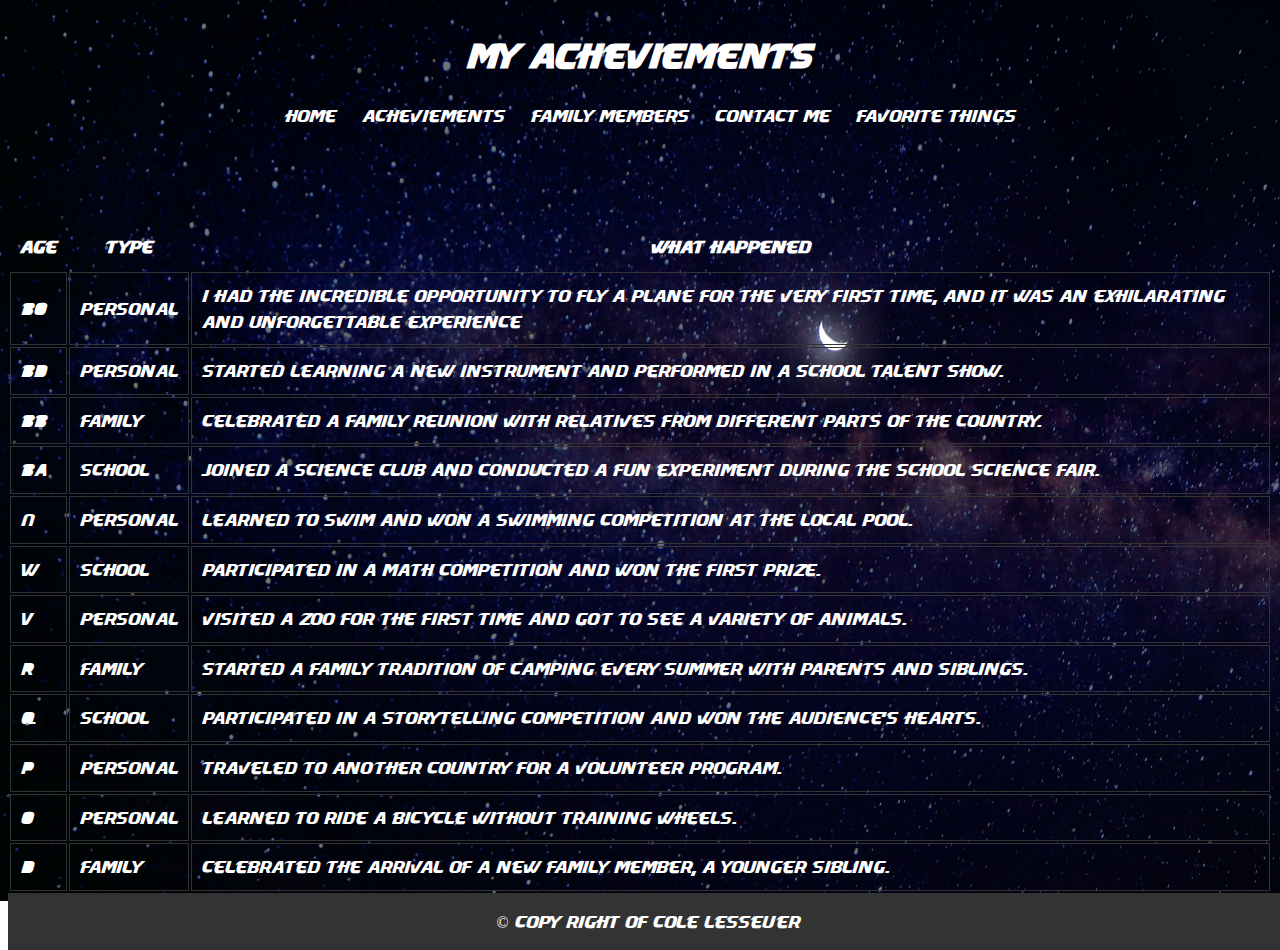
<file: achevments.html>
<!DOCTYPE html>
<html lang="en">
  <head>
    <meta charset="UTF-8" />
    <meta name="viewport" content="width=device-width, initial-scale=1.0" />
    <link rel="stylesheet" href="this_is_important.css" />
    <link rel="icon" type="image/x-icon" href="4539005.png" />
    <title>Achievements</title>
  </head>
  <body>
    <header>
      <h1>My Acheviements</h1>
      <nav>
        <ul>
          <li><a href="index.html">Home</a></li>
          <li><a href="achevments.html">Acheviements</a></li>
          <li><a href="family_members.html">family members</a></li>
          <li><a href="how_to_reach_out.html">Contact Me</a></li>
          <li><a href="present_day.html">favorite things</a></li>
        </ul>
      </nav>
    </header>

    <br />
    <br />
    <br />
    <table>
      <tr>
        <th>age</th>
        <th>type</th>
        <th>what happened</th>
      </tr>
      <tr>
        <td>13</td>
        <td>personal</td>
        <td>
          I had the incredible opportunity to fly a plane for the very first
          time, and it was an exhilarating and unforgettable experience
        </td>
      </tr>
      <tr>
        <td>12</td>
        <td>personal</td>
        <td>
          Started learning a new instrument and performed in a school talent
          show.
        </td>
      </tr>
      <tr>
        <td>11</td>
        <td>family</td>
        <td>
          Celebrated a family reunion with relatives from different parts of the
          country.
        </td>
      </tr>
      <tr>
        <td>10</td>
        <td>school</td>
        <td>
          Joined a science club and conducted a fun experiment during the school
          science fair.
        </td>
      </tr>
      <tr>
        <td>9</td>
        <td>personal</td>
        <td>
          Learned to swim and won a swimming competition at the local pool.
        </td>
      </tr>
      <tr>
        <td>8</td>
        <td>school</td>
        <td>Participated in a math competition and won the first prize.</td>
      </tr>
      <tr>
        <td>7</td>
        <td>personal</td>
        <td>
          Visited a zoo for the first time and got to see a variety of animals.
        </td>
      </tr>
      <tr>
        <td>6</td>
        <td>family</td>
        <td>
          Started a family tradition of camping every summer with parents and
          siblings.
        </td>
      </tr>
      <tr>
        <td>5</td>
        <td>school</td>
        <td>
          Participated in a storytelling competition and won the audience's
          hearts.
        </td>
      </tr>
      <tr>
        <td>4</td>
        <td>personal</td>
        <td>Traveled to another country for a volunteer program.</td>
      </tr>
      <tr>
        <td>3</td>
        <td>personal</td>
        <td>Learned to ride a bicycle without training wheels.</td>
      </tr>
      <tr>
        <td>2</td>
        <td>family</td>
        <td>
          Celebrated the arrival of a new family member, a younger sibling.
        </td>
      </tr>
    </table>

    <footer>
      <p>&copy; copy right of Cole Lesseuer</p>
    </footer>
  </body>
</html>
</file>
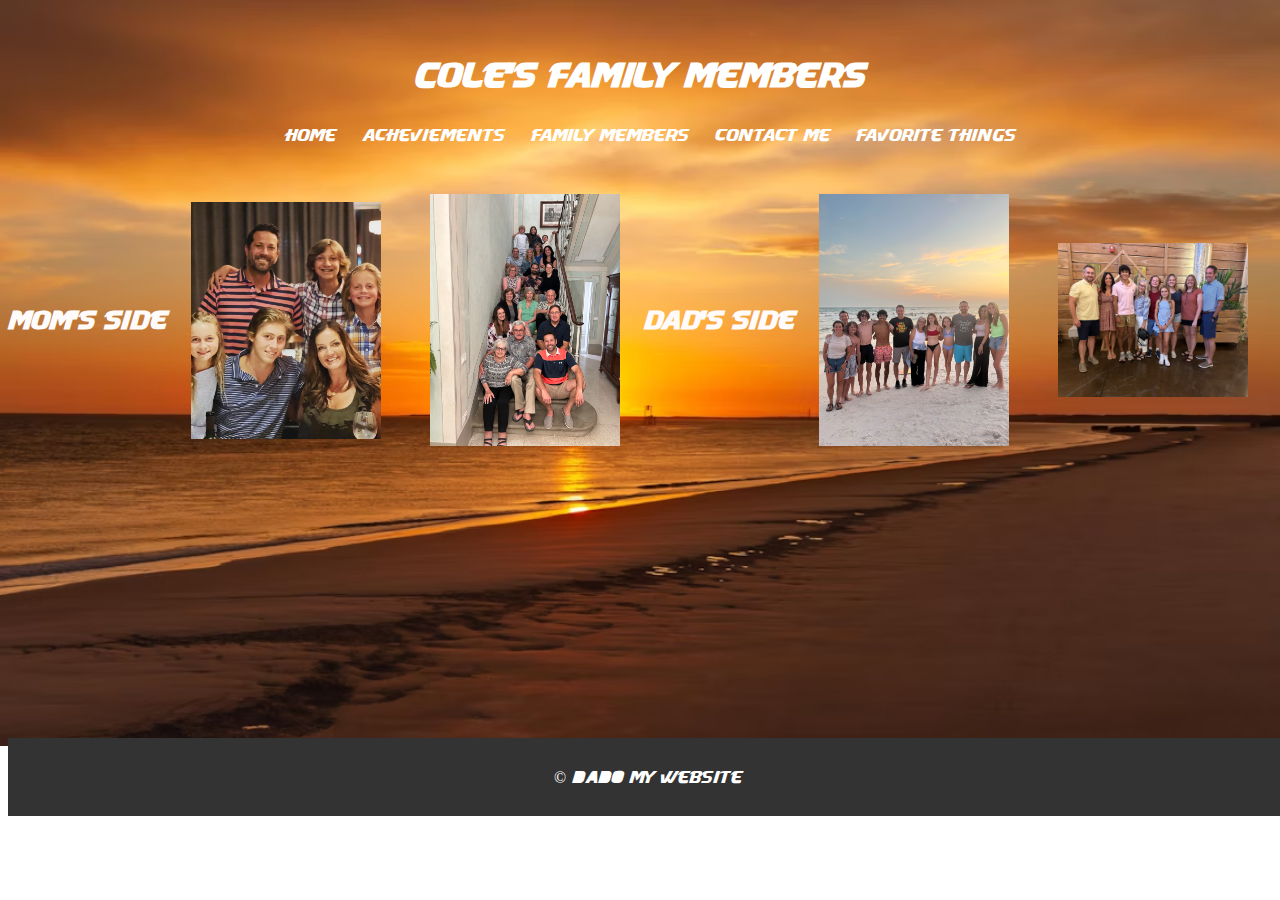
<file: family_members.html>
<!DOCTYPE html>
<html lang="en">
  <head>
    <meta charset="UTF-8" />
    <meta name="viewport" content="width=device-width, initial-scale=1.0" />
    <meta name="description" content="Description of the page" />
    <link rel="stylesheet" href="family_members.css" />
    <title>Page Title</title>
  </head>
  <body>
    <header>
      <h1>Cole's family members</h1>
      <nav>
        <ul>
          <li><a href="index.html">Home</a></li>
          <li><a href="achevments.html">Acheviements</a></li>
          <li><a href="family_members.html">family members</a></li>
          <li><a href="how_to_reach_out.html">Contact Me</a></li>
          <li><a href="present_day.html">favorite things</a></li>
        </ul>
      </nav>
    </header>

    <main>
      <h2>mom's side</h2>
      <img src="Hueser_family.jpeg" alt="family dinner" />
      <img src="huser_fam.jpeg" alt="family dinner" />

      <h2>dad's side</h2>
      <img src="Lesseuer_beach.jpeg" alt="family at beach" />
      <img src="IMG_3107.jpeg" alt="family at beach" />
    </main>
    <br />
    <br />
    <br />
    <br />
    <br />
    <br />
    <br />
    <br />
    <br />
    <br />
    <br />
    <footer>
      <p>&copy; 2023 My Website</p>
    </footer>
  </body>
</html>
</file>
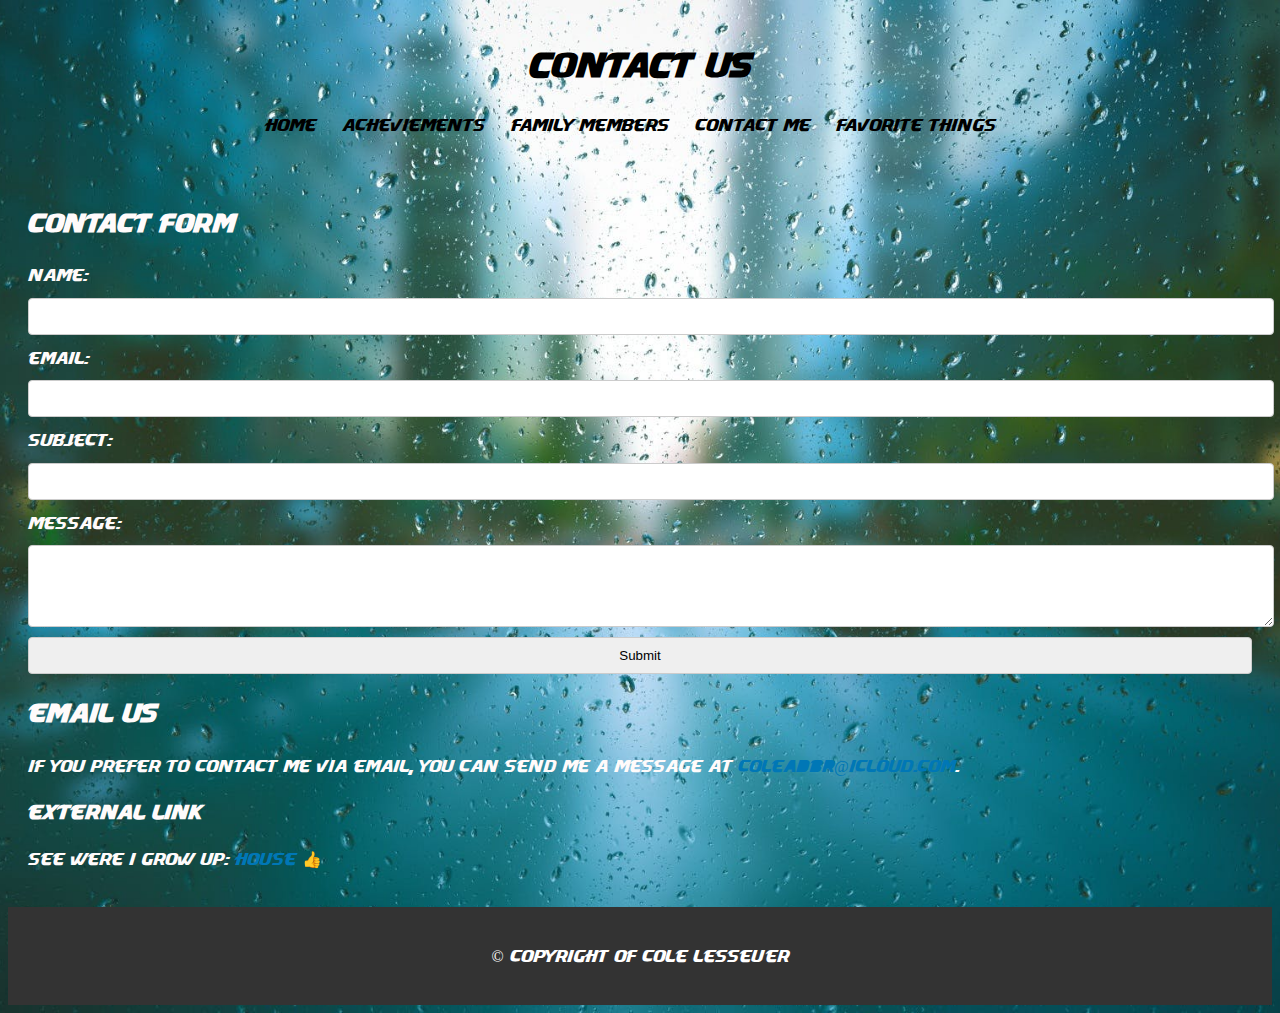
<file: how_to_reach_out.html>
<!DOCTYPE html>
<html lang="en">
  <head>
    <meta charset="UTF-8" />
    <meta name="viewport" content="width=device-width, initial-scale=1.0" />
    <link rel="stylesheet" href="contact.css" />
    <title>Contact Us</title>
  </head>
  <body>
    <header>
      <h1>Contact Us</h1>
      <nav>
        <ul>
          <li><a href="index.html">Home</a></li>
          <li><a href="achevments.html">Acheviements</a></li>
          <li><a href="family_members.html">family members</a></li>
          <li><a href="how_to_reach_out.html">Contact Me</a></li>
          <li><a href="present_day.html">favorite things</a></li>
        </ul>
      </nav>
    </header>

    <main>
      <section>
        <h2>Contact Form</h2>
        <form
          action="mailto:colel0216@icloud.com"
          method="post"
          enctype="text/plain"
        >
          <label for="name">Name:</label>
          <input type="text" id="name" name="name" required />

          <label for="email">Email:</label>
          <input type="email" id="email" name="email" required />

          <label for="subject">Subject:</label>
          <input type="text" id="subject" name="subject" required />

          <label for="message">Message:</label>
          <textarea id="message" name="message" rows="4" required></textarea>

          <input type="submit" value="Submit" />
        </form>
      </section>

      <section>
        <h2>Email Us</h2>
        <p>
          If you prefer to contact me via email, you can send me a message at
          <a href="colel0216@icloud.com">cole0216@icloud.com</a>.
        </p>
        <h3>External Link</h3>
        <p>
          see were I grow up:
          <a
            href="https://www.google.com/maps/@39.0148954,-84.4500804,3a,75y,271.38h,83.1t/data=!3m6!1e1!3m4!1szwJH6FoSVTt_ha7Tlfct0w!2e0!7i16384!8i8192?entry=ttu"
            target="_blank"
            >house 👍</a
          >
        </p>
      </section>
    </main>

    <footer>
      <p>&copy; copyright of Cole Lesseuer</p>
    </footer>
  </body>
</html>
</file>
<file: this_is_important.css>
video {
  margin: 0;
  padding: 0;
  border: 0;
}

body {
  font-family: Arial, sans-serif;
  font-family: myFirstFont;
  color: #000000;
  line-height: 1.6;
  background-image: url("pexels-min-an-813269.jpg");
  background-size: 100% 100%;
  background-repeat: no-repeat;
  font-family: myFirstFont;
}
@font-face {
  font-family: myFirstFont;
  src: url(MASQUE__.ttf);
}

.container {
  max-width: 960px;
  margin: 0 auto;
  padding: 20px;
  float: right;
  text-align: center;
}
nav ul li a {
  color: rgb(255, 255, 255);
  font-family: myFirstFont;
}

header {
  color: #fff;
  text-align: center;
  height: 20%;
  padding: 1px 0px;
  width: 100%;
  font-family: myFirstFont;
}

nav ul {
  list-style: none;
}

nav li {
  display: inline;
  margin-right: 20px;
}

main {
  float: right;
  text-align: center;
  width: 30%;
  height: 20%;
}

table {
  width: 100%;
  height: 100%;
  color: rgb(255, 255, 255);
}

td {
  border: 1px solid #333;
  font-family: myFirstFont;
}

th,
td {
  padding: 10px;
}

audio,
video {
  width: 100%;
}

a {
  color: #0077b6;
  text-decoration: none;
}

a:hover {
  text-decoration: underline;
}

form {
  margin: 20px 0;
}

label,
input,
textarea {
  display: block;
  margin-bottom: 10px;
}

input,
textarea {
  width: 100%;
  padding: 10px;
  border: 1px solid #ccc;
  border-radius: 4px;
}

button {
  background-color: #333;
  color: #fff;
  padding: 10px 20px;
  border: none;
  border-radius: 4px;
  cursor: pointer;
}

button:hover {
  background-color: #555;
}
.cole {
  width: 500px;
  height: 500px;
}

.page-specific-h1 {
  font-size: 24px;
  color: #0077b6;
}

.page-specific-image {
  max-width: 100%;
  height: auto;
}

footer {
  background-color: #333;
  color: #fff;
  text-align: center;

  width: 100%;

  position: absolute;
}
</file>
<file: family_members.css>
video {
  margin: 0;
  padding: 0;
  border: 0;
}

body {
  font-family: Arial, sans-serif;
  color: #fffbfb;
  line-height: 1.6;
  background-image: url(photo-1600115010857-edbbc7e1efb8.avif);
  background-repeat: no-repeat;
  background-size: 100% 100%;
  font-family: myFirstFont;
}
@font-face {
  font-family: myFirstFont;
  src: url(MASQUE__.ttf);
}

.container {
  padding: 10px;
  float: left;
  text-align: center;
  width: 30%;
  height: 30%;
}

header {
  color: #fff;
  text-align: center;
  padding: 20px 0;
  font-family: myFirstFont;
}
nav ul li a {
  color: rgb(255, 255, 255);
}

nav ul {
  list-style: none;
}

nav li {
  display: inline;
  margin-right: 20px;
}
main {
  display: flex;
  justify-content: center;
  align-items: center;
  flex-wrap: wrap;
}

main img,
h2 + img {
  width: 15%;
  height: auto;
  max-width: 15%;
  display: block;
  margin: 10px auto;
}

table {
  width: 100%;
  height: 90%;
  border-collapse: collapse;
  margin-bottom: 20px;
  float: left;
}

table,
th,
td {
  border: 1px solid #333;
}

th,
td {
  padding: 10px;
}

audio,
video {
  width: 100%;
}

a {
  color: #0077b6;
  text-decoration: none;
}

a:hover {
  text-decoration: underline;
}

form {
  margin: 20px 0;
}

label,
input,
textarea {
  display: block;
  margin-bottom: 10px;
}

input,
textarea {
  width: 100%;
  padding: 10px;
  border: 1px solid #ccc;
  border-radius: 4px;
}

button {
  background-color: #333;
  color: #fff;
  padding: 10px 20px;
  border: none;
  border-radius: 4px;
  cursor: pointer;
}

button:hover {
  background-color: #555;
}
.cole {
  width: 500px;
  height: 500px;
}

.page-specific-h1 {
  font-size: 24px;
  color: #0077b6;
}

.page-specific-image {
  max-width: 100%;
  height: auto;
}

footer {
  background-color: #333;
  color: #fff;
  text-align: center;
  padding: 10px 0;
  width: 100%;

  position: absolute;
}
</file>
<file: contact.css>
body {
  font-family: Arial, sans-serif;
  background-color: #000000;
  color: #fffbfb;
  line-height: 1.6;
  background-image: url("pexels-pixabay-531880.jpg");
  background-repeat: no-repeat;
  background-size: cover;
  font-family: myFirstFont;
  background-position: center;
}
@font-face {
  font-family: myFirstFont;
  src: url(MASQUE__.ttf);
}

.container {
  max-width: 960px;
  margin: 0 auto;
  padding: 20px;
}

header {
  color: #000000;
  text-align: center;
  padding: 10px;
  font-family: myFirstFont;
}
nav ul li a {
  color: black;
}
nav ul {
  list-style: none;
  padding: 0;
  color: #000000;
}

nav li {
  display: inline;
  margin-right: 20px;
  color: white;
}

main {
  padding: 20px;
}

table {
  width: 100%;
  border-collapse: collapse;
  margin-bottom: 20px;
}

table,
th,
td {
  border: 1px solid #333;
  padding: 10px;
}

audio,
video {
  width: 100%;
}

a {
  color: #0077b6;
  text-decoration: none;
}

a:hover {
  text-decoration: underline;
}

form {
  margin: 20px 0;
}

label,
input,
textarea {
  display: block;
  margin-bottom: 10px;
}

input,
textarea {
  width: 100%;
  padding: 10px;
  border: 1px solid #ccc;
  border-radius: 4px;
}

button {
  background-color: #333;
  color: #000000;
  padding: 10px 20px;
  border: none;
  border-radius: 4px;
  cursor: pointer;
}

button:hover {
  background-color: #555;
}

footer {
  background-color: #333;
  color: #ffffff;
  text-align: center;
  padding: 20px 0;
}

.page-specific-h1 {
  font-size: 24px;
  color: #0077b6;
}

.page-specific-image {
  max-width: 100%;
  height: auto;
}

@media screen and (max-width: 600px) {
  body {
    background-size: auto;
  }

  header {
    padding: 5px;
  }

  nav li {
    display: block;
    margin: 0;
  }
}
</file>
